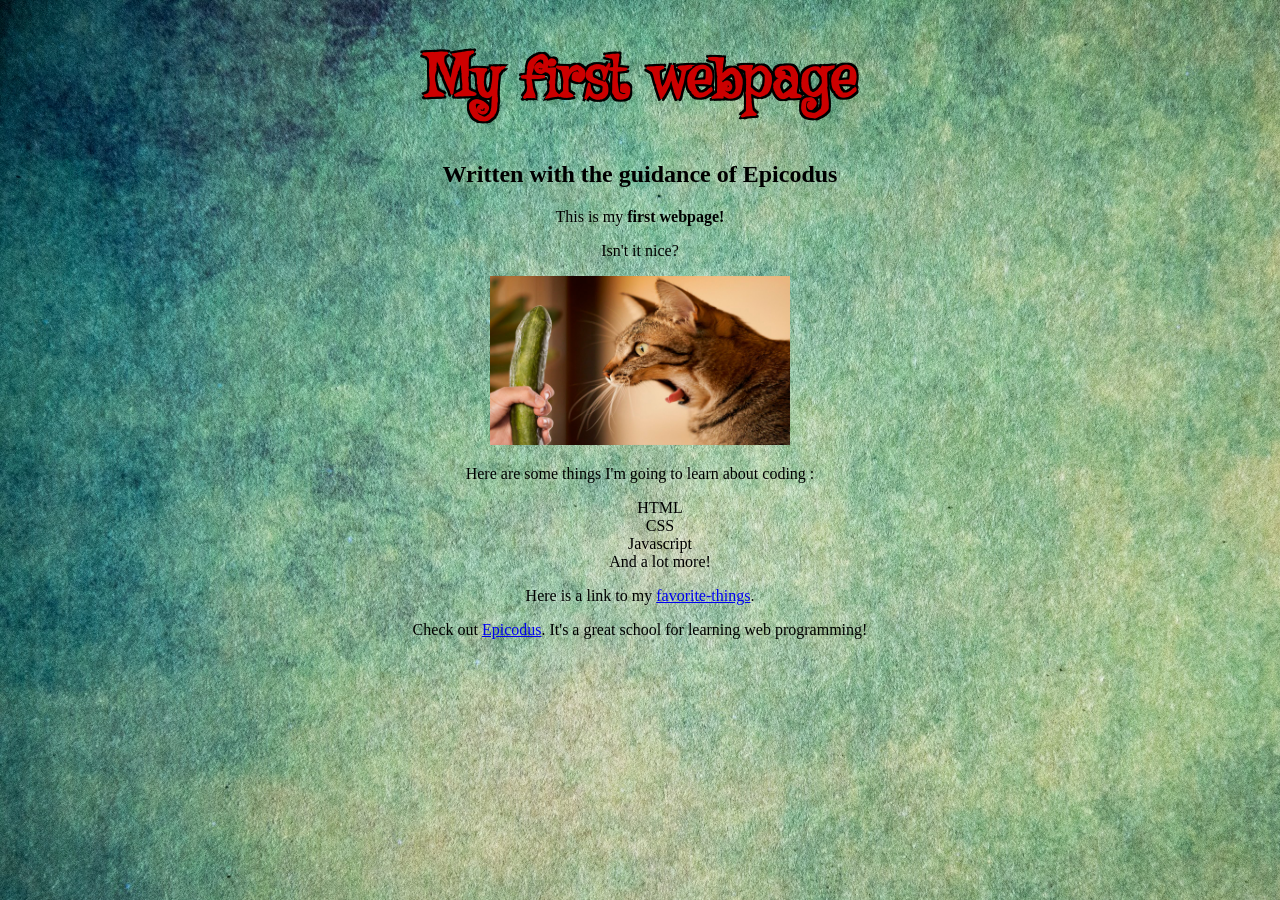
<file: index.html>
<!DOCTYPE html>
<html>
<head>
  <title>Web page #1</title>
  <link href="css/styles.css" rel="stylesheet" type="text/css">
  <link href="https://fonts.googleapis.com/css?family=Griffy" rel="stylesheet">
</head>
<body>
  <h1>My first webpage</h1>
  <h2>Written with the guidance of Epicodus</h2>
  <p>This is my <strong>first webpage!</strong></p>
  <p>Isn't it nice?</p>

  <img src="img/kitten.jpeg" alt="here is a photo of a cute kitten">
  <p>Here are some things I'm going to learn about coding :</p>
  <ul>
    <li>HTML</li>
    <li>CSS</li>
    <li>Javascript</li>
    <li>And a lot more!</li>
  </ul>

  <p>Here is a link to my <a href="favorite-things.html">favorite-things</a>.</p>
  <p>Check out <a href="http://www.epicodus.com">Epicodus</a>. It's a great school for learning web programming!</p>

</body>
</html>
</file>
<file: css/styles.css>
h1 {
  text-align: center;
  font-weight: bolder;
  font-family: 'Griffy', cursive;
  font-size: 60px;
  color: #cc0000;
  text-shadow: -2px -2px 0 #000,
                2px -2px 0 #000,
                -2px 2px 0 #000,
                2px 2px 0 #000;
}

* {
  text-align:center;
}

ul {
  width: 180px;
  margin:auto;
  list-style-type: none;
}

img{
  width: 300px;
}

body {
  background-image: url("../img/background.jpg");
}
</file>
